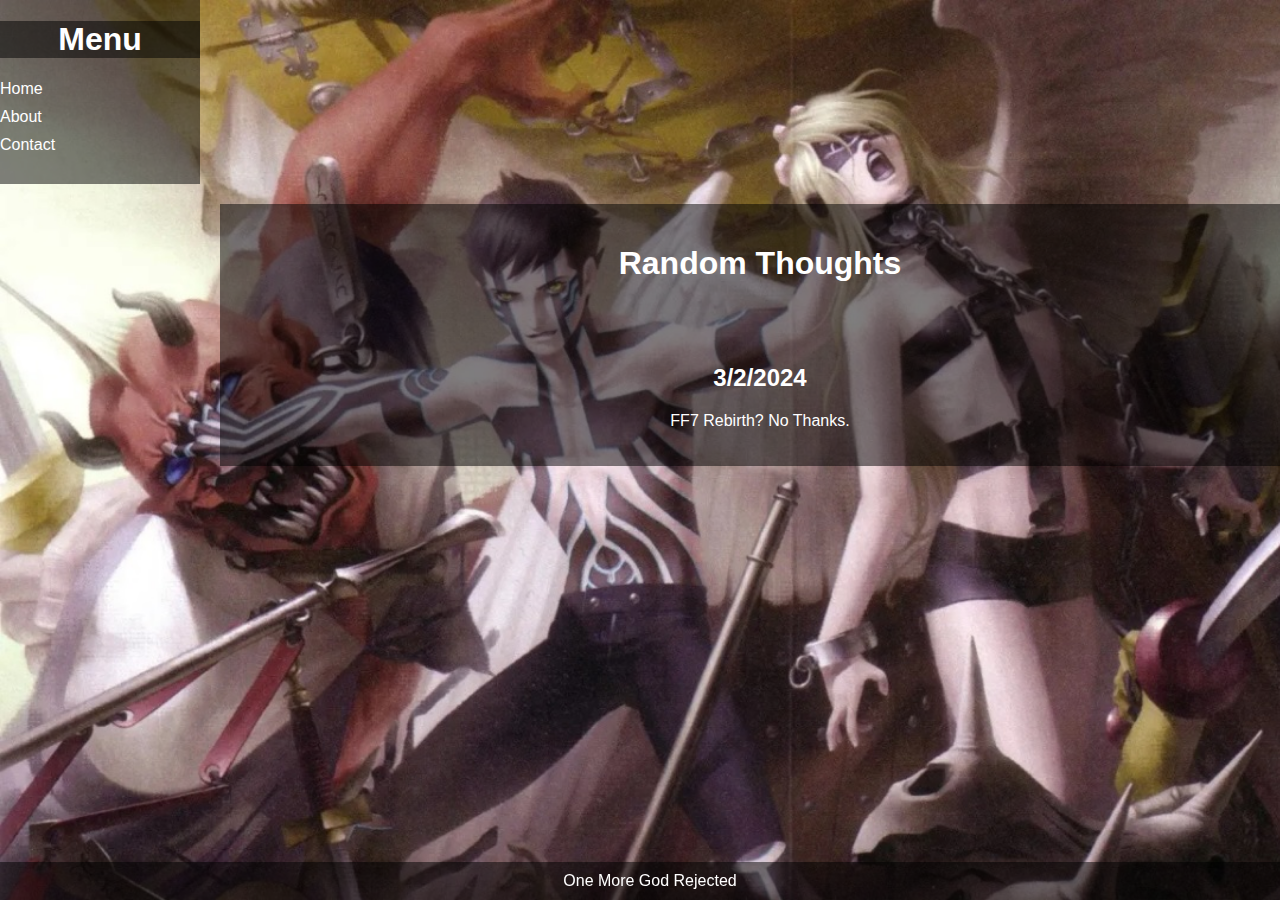
<file: index.html>
<!DOCTYPE html>
<html lang="en">
<head>
    <meta charset="UTF-8">
    <meta name="viewport" content="width=device-width, initial-scale=1.0">
    <title>V's Blog</title>
    <link rel="stylesheet" type="text/css" href="styles.css">
</head>
<body>
    <div class="container">
        <aside class="sidebar">
            <header>
                <h1>Menu</h1>
            </header>
            <nav>
                <ul>
                    <li><a href="#">Home</a></li>
                    <li><a href="#">About</a></li>
                    <li><a href="#">Contact</a></li>
                </ul>
            </nav>
        </aside>
        <main>
            <header>
                <h1>Random Thoughts</h1>
            </header>
            <article>
                <h2>3/2/2024</h2>
                <p>FF7 Rebirth? No Thanks.</p>
            </article>
        </main>
    </div>
    <footer>
        One More God Rejected
    </footer>
</body>
</html>
</file>
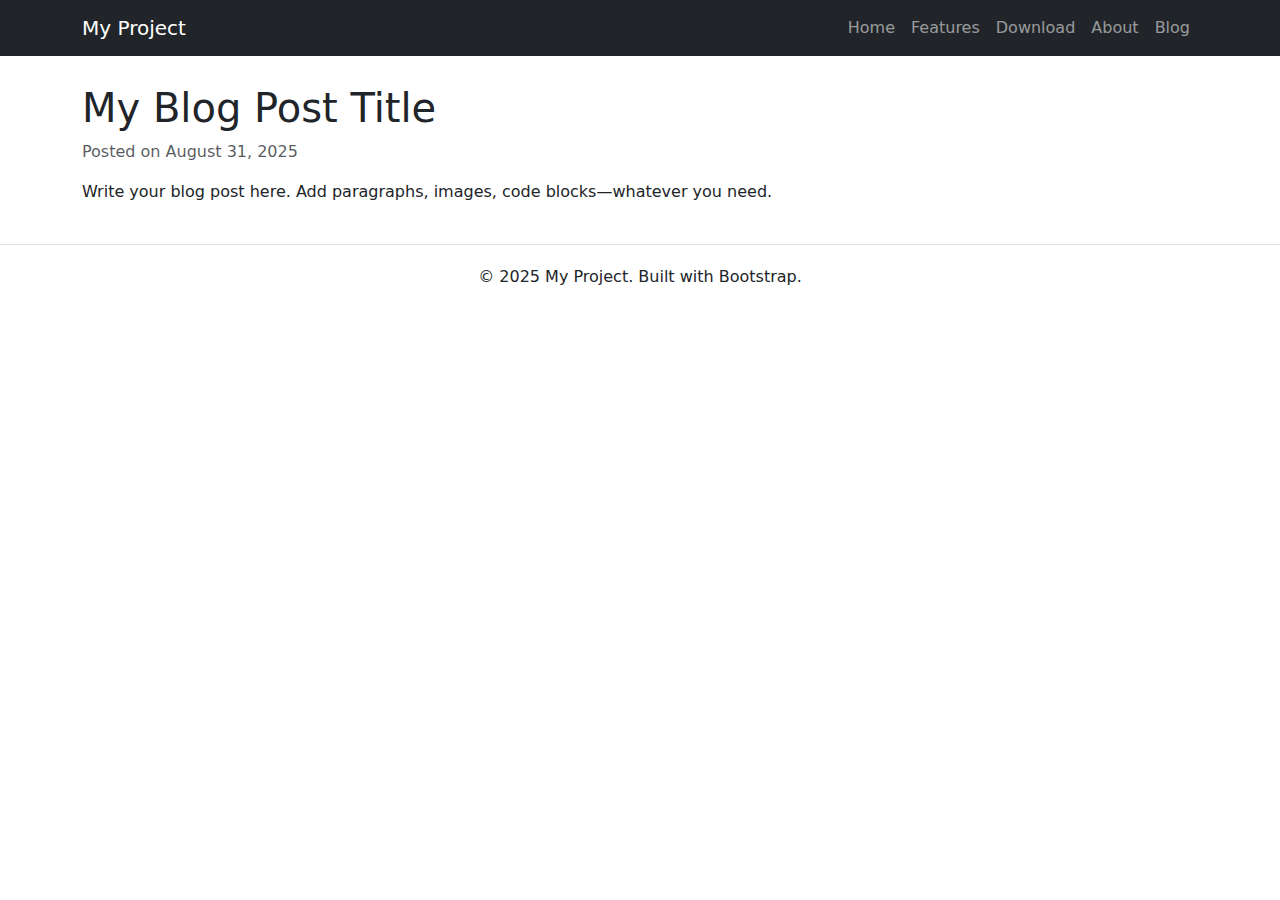
<file: blog/blog.html>
<!DOCTYPE html>
<html lang="en">
<head>
  <meta charset="UTF-8">
  <meta name="viewport" content="width=device-width, initial-scale=1.0">
  <title>My Blog Post Title</title>
  <link href="https://cdn.jsdelivr.net/npm/bootstrap@5.3.3/dist/css/bootstrap.min.css" rel="stylesheet">
  <style>
    body { padding-top: 60px; }
    footer { margin-top: 40px; padding: 20px 0; border-top: 1px solid #ddd; text-align: center; }
  </style>
</head>
<body>
  <!-- Navbar -->
  <nav class="navbar navbar-expand-lg navbar-dark bg-dark fixed-top">
  <div class="container">
    <a class="navbar-brand" href="../index.html">My Project</a>
    <button class="navbar-toggler" type="button" data-bs-toggle="collapse" data-bs-target="#navbarNav">
      <span class="navbar-toggler-icon"></span>
    </button>
    <div class="collapse navbar-collapse" id="navbarNav">
      <ul class="navbar-nav ms-auto">
        <li class="nav-item"><a class="nav-link" href="../index.html">Home</a></li>
        <li class="nav-item"><a class="nav-link" href="../features.html">Features</a></li>
        <li class="nav-item"><a class="nav-link" href="../download.html">Download</a></li>
        <li class="nav-item"><a class="nav-link" href="../about.html">About</a></li>
        <li class="nav-item"><a class="nav-link" href="index.html">Blog</a></li>
      </ul>
    </div>
  </div>
</nav>

  <!-- Blog Content -->
  <div class="container mt-4">
    <h1>My Blog Post Title</h1>
    <p class="text-muted">Posted on August 31, 2025</p>
    <p>Write your blog post here. Add paragraphs, images, code blocks—whatever you need.</p>
  </div>

  <!-- Footer -->
  <footer>
    <div class="container">
      <p>&copy; 2025 My Project. Built with Bootstrap.</p>
    </div>
  </footer>
</body>

</html>
</file>
<file: styles.css>
body {
    font-family: Arial, sans-serif;
    margin: 0;
    padding: 0;
    background-image: url('nocturne.jpg');
    background-size: cover;
    color: #fff;
    min-height: 100vh; /* Ensure the container takes up at least the full height of the viewport */
    position: relative; /* Needed for the fixed footer */
    overflow-x: hidden; /* Prevent horizontal scrolling */
}

.container {
    display: flex;
    flex-direction: column; /* Stack children vertically */
    min-height: 100vh; /* Ensure the container takes up at least the full height of the viewport */
}

.sidebar {
    background-color: rgba(0, 0, 0, 0.5);
    color: #fff;
    width: 200px;
    flex-shrink: 0; /* Sidebar won't shrink */
    padding-bottom: 20px; /* Add padding at the bottom to avoid overlapping with footer */
}

.sidebar header {
    padding: 0px;
    text-align: center;
}

.sidebar nav {
    width: 100%; /* Set the width of the nav to 100% */
    margin-top: 3px;
}

.sidebar nav ul {
    padding: 0;
    margin: 0;
}

.sidebar nav ul li {
    margin-bottom: 10px;
}

.sidebar nav ul li a {
    color: #fff;
    text-decoration: none;
    font-size: 16px;
}

.sidebar nav ul li a:hover {
    text-decoration: underline;
}

main {
    padding: 20px;
    flex: 1; /* Take remaining space */
    margin-left: 200px; /* Add margin to avoid overlapping with sidebar */
}

header, article, footer {
    background-color: rgba(0, 0, 0, 0.5);
    color: #fff;
    padding: 20px;
    text-align: center;
    width: 100%;
}

article {
    margin-bottom: 20px;
}

footer {
    background-color: rgba(0, 0, 0, 0.5);
    color: #fff;
    padding: 10px;
    text-align: center;
    width: 100%;
    position: fixed; /* Fixed positioning */
    bottom: 0; /* Stick to the bottom */
    left: 0; /* Align to the left */
    right: 0; /* Align to the right */
}
</file>
